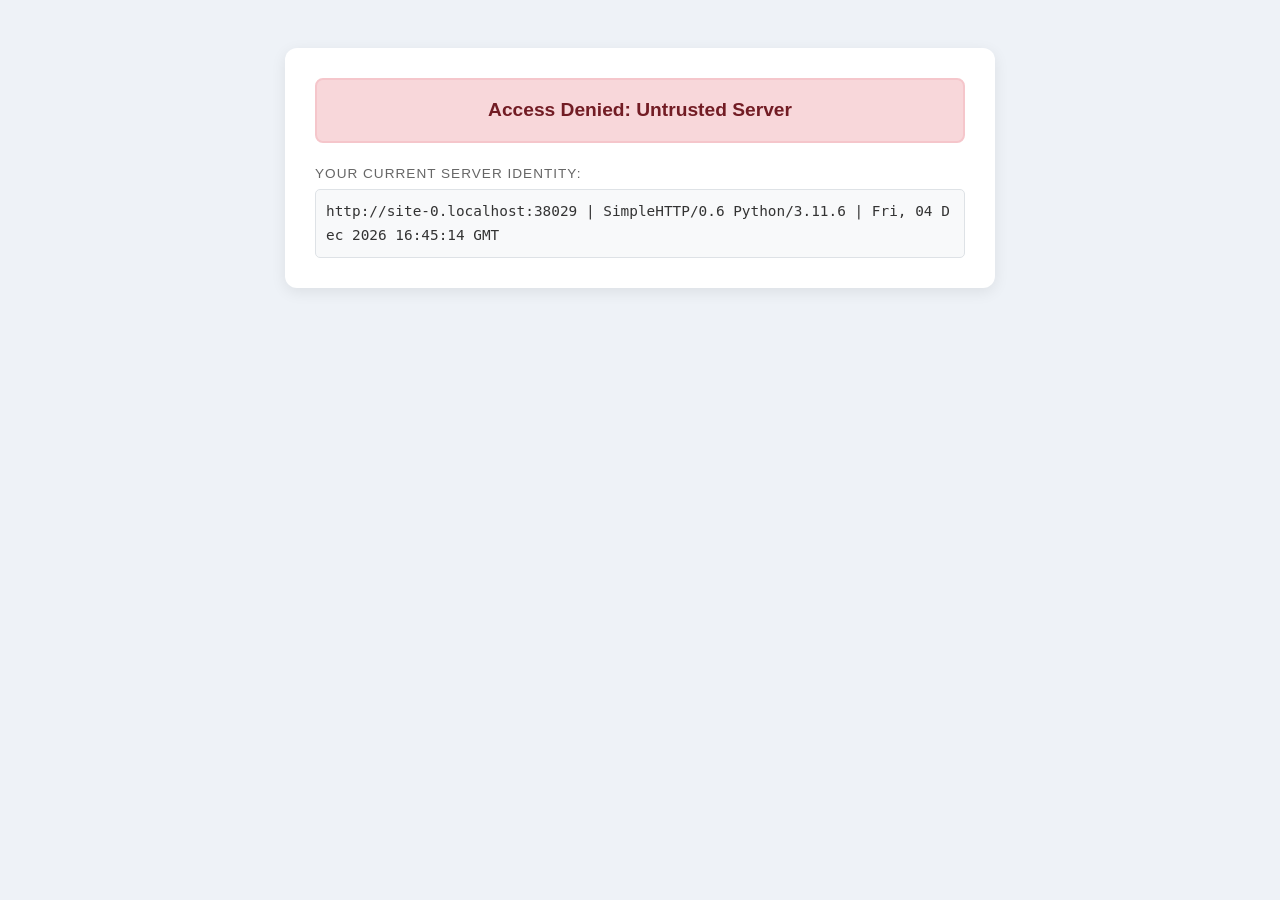
<file: wip.html>
<!DOCTYPE html>
<html lang="en">
<head>
    <meta charset="UTF-8">
    <meta name="viewport" content="width=device-width, initial-scale=1.0">
    <title>Advanced Server Identification</title>
    <style>
        body {
            font-family: 'Segoe UI', Tahoma, Geneva, Verdana, sans-serif;
            line-height: 1.6;
            padding: 40px;
            background: #eef2f7;
            color: #333;
        }
    
        .card {
            background: white;
            padding: 30px;
            border-radius: 12px;
            box-shadow: 0 4px 15px rgba(0, 0, 0, 0.08);
            max-width: 650px;
            margin: auto;
        }
    
        .status-banner {
            font-size: 1.2rem;
            font-weight: bold;
            padding: 15px;
            border-radius: 8px;
            margin-bottom: 20px;
            text-align: center;
            border: 2px solid transparent;
        }
    
        .accepted {
            background: #d4edda;
            color: #155724;
            border-color: #c3e6cb;
        }
    
        .denied {
            background: #f8d7da;
            color: #721c24;
            border-color: #f5c6cb;
        }
    
        .checking {
            background: #fff3cd;
            color: #856404;
            border-color: #ffeeba;
        }
    
        .info-label {
            font-size: 0.85rem;
            color: #666;
            text-transform: uppercase;
            letter-spacing: 1px;
            margin-bottom: 5px;
            margin-top: 15px;
        }
    
        .info-value {
            background: #f8f9fa;
            padding: 10px;
            border-radius: 5px;
            border: 1px solid #dee2e6;
            font-family: monospace;
            word-break: break-all;
            font-size: 0.9rem;
        }
    
        .instructions {
            font-size: 0.85rem;
            color: #777;
            margin-top: 20px;
            font-style: italic;
        }
    
        hr {
            border: 0;
            border-top: 1px solid #eee;
            margin: 20px 0;
        }
    
        #app-content {
            animation: fadeIn 0.5s ease-in;
        }
    
        @keyframes fadeIn {
            from {
                opacity: 0;
            }
    
            to {
                opacity: 1;
            }
        }
    </style>
</head>
<body>

<div class="card">
    <div id="status-banner" class="status-banner checking">
        Verifying Server Identity...
    </div>

    <div class="info-label">Your Current Server Identity:</div>
    <div id="current-id-display" class="info-value">Detecting...</div>

    <div id="app-content" style="display: none;">
        <hr>
        <h3>Protected Content Unlocked</h3>
        <p>This script has verified that it is running on a trusted hardware/software configuration.</p>
    </div>

    <div id="setup-help" class="instructions" style="display: none;">
        <strong>To authorize this server:</strong> Copy the "Current Server Identity" string above and add it to the <code>trustedServers</code> Set in the script.
    </div>
</div>

<script>
    (async function() {
        const trustedPatterns = [
            // Matches any timestamp on the python hosted server
            "http://0.0.0.0:8000 | SimpleHTTP/0.6 Python/3.14.4 | *, * * * *:*:* *",
            
            // Matches any server/fingerprint on this port
            "http://localhost:8000 | * | *",
            
            // Live Server with a wildcard for the changing ETag
            "http://127.0.0.1:5500 | Unknown-Server-Software | W/\"*\""
        ];

        function isTrusted(currentIdentity) {
            return trustedPatterns.some(pattern => {
                const regexStr = "^" + pattern
                    .replace(/[-\/\\^$+?.()|[\]{}]/g, '\\$&')
                    .replace(/\*/g, '.*')
                    + "$";
                const regex = new RegExp(regexStr);
                return regex.test(currentIdentity);
            });
        }

        const statusBanner = document.getElementById('status-banner');
        const idDisplay = document.getElementById('current-id-display');
        const appContent = document.getElementById('app-content');

        async function performIdentification() {
            try {
                const response = await fetch(window.location.href, { method: 'HEAD' });
                const origin = window.location.origin;
                const serverType = response.headers.get('Server') || "Unknown-Server-Software";
                const fingerprint = response.headers.get('ETag') || response.headers.get('Last-Modified') || "No-Fingerprint";

                const currentIdentity = `${origin} | ${serverType} | ${fingerprint}`;
                idDisplay.textContent = currentIdentity;

                if (isTrusted(currentIdentity)) {
                    statusBanner.textContent = "Access Granted: Identity Matches Pattern";
                    statusBanner.className = "status-banner accepted";
                    appContent.style.display = "block";
                } else {
                    statusBanner.textContent = "Access Denied: Untrusted Server";
                    statusBanner.className = "status-banner denied";
                }
            } catch (err) {
                statusBanner.textContent = "Error: Run on a local server";
                statusBanner.className = "status-banner denied";
            }
        }

        performIdentification();
    })();
</script>

</body>
</html>
</file>
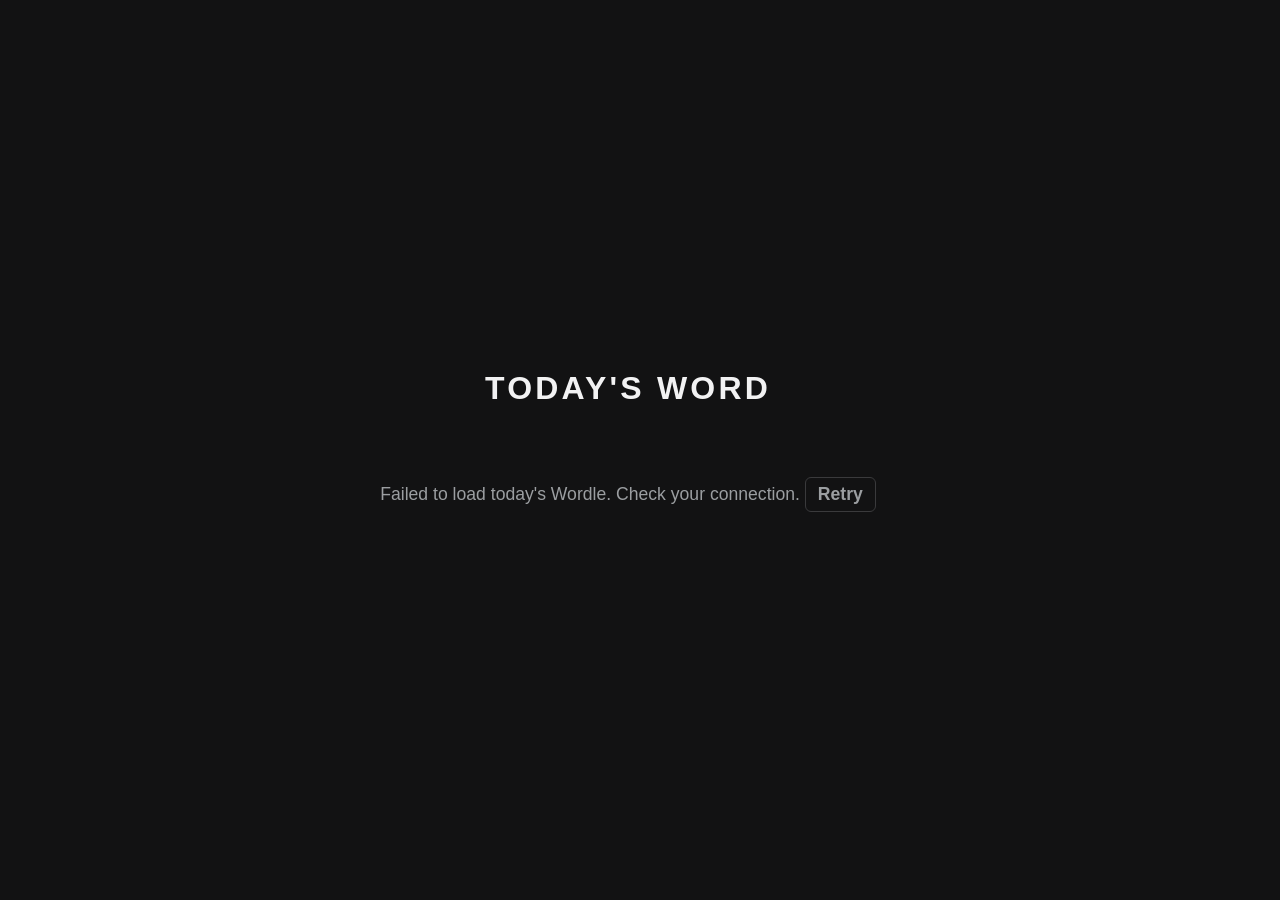
<file: wordl.html>
<!DOCTYPE html>
<html lang="en">
<head>
  <meta charset="UTF-8">
  <meta name="viewport" content="width=device-width, initial-scale=1.0">
  <meta name="color-scheme" content="dark">
  <title>Wordle Tool</title>
  
  

<style>
:root {
  color-scheme: dark;

  --bg:           #121213;
  --surface:      #1f1f21;
  --surface-2:    #19191a;
  --text:         #f2f2f3;
  --muted:        #9b9ea1;
  --border:       #3a3a3c;
  --grey:         #3a3a3c;
  --green:        #538d4e;
  --yellow:       #b59f3b;
  --red:          #c0392b;
  --empty-border: #3a3a3c;
  --tile-text:    #ffffff;
  --link:         #6cb2ff;
  --overlay:      rgb(0 0 0 / 0.75);
  --shadow:       0 5px 20px rgb(0 0 0 / 0.7);

  --cell:      clamp(30px, 8vw, 62px);
  --gap:       5px;
  --group-gap: clamp(10px, 3vw, 30px);
  --group-w:   calc(var(--cell) * 5 + var(--gap) * 4);
}

* { box-sizing: border-box; }

html { background: var(--bg); }

body {
  font-family:      'Clear Sans', 'Helvetica Neue', Arial, sans-serif;
  display:          flex;
  flex-direction:   column;
  align-items:      center;
  justify-content:  center;
  min-height:       100dvh;
  margin:           0;
  padding:          30px 40px 30px 16px;
  background-color: var(--bg);
  color:            var(--text);

  h1 {
    margin:         0 0 20px;
    font-size:      clamp(1.4rem, 5vw, 2rem);
    text-transform: uppercase;
    letter-spacing: 0.1em;
    text-align:     center;
  }
}

button {
  font:  inherit;
  color: inherit;
}

:focus-visible {
  outline:        3px solid var(--link);
  outline-offset: 2px;
}

#loading {
  margin-top: 50px;
  font-size:  1.1rem;
  color:      var(--muted);
  text-align: center;
}

#app {
  display:        flex;
  flex-direction: column;
  align-items:    center;

  &[hidden] { display: none; }
}

.controls {
  display:         flex;
  flex-wrap:       wrap;
  gap:             14px 24px;
  align-items:     center;
  justify-content: center;
  margin-bottom:   25px;
  padding:         12px 20px;
  background:      var(--surface);
  border-radius:   8px;

  label {
    display:     flex;
    align-items: center;
    gap:         8px;
    font-weight: bold;
    cursor:      pointer;
    user-select: none;
  }
}

.text-btn {
  padding:       6px 12px;
  background:    transparent;
  border:        1px solid var(--border);
  border-radius: 6px;
  font-weight:   bold;
  cursor:        pointer;

  &:hover { background: var(--surface-2); }
}

.headers {
  display:        flex;
  gap:            var(--group-gap);
  margin-bottom:  10px;
  font-size:      0.85rem;
  font-weight:    bold;
  letter-spacing: 0.05em;
  text-transform: uppercase;
  color:          var(--muted);

  .header-block {
    width:      var(--group-w);
    text-align: center;
  }
}

#main-grid {
  display:        flex;
  flex-direction: column;
  gap:            5px;

  .groups {
    position: relative;
    display:  flex;
    gap:      var(--group-gap);
  }

  .cell-group {
    display:               grid;
    grid-template-columns: repeat(5, var(--cell));
    gap:                   var(--gap);
  }

  .next {
    position:        absolute;
    top:             0;
    left:            100%;
    display:         flex;
    flex-direction:  column;
    align-items:     center;
    justify-content: space-between;
    width:           22px;
    height:          var(--cell);
    margin-left:     8px;
    padding:         4px 0;
    background:      var(--surface);
    border:          2px solid var(--border);
    border-radius:   11px;
    font-size:       clamp(8px, calc(var(--cell) * 0.26), 18px);
    font-weight:     bold;
    line-height:     1;
    cursor:          pointer;

    &:hover      { background: var(--border); }
    &.impossible { border-color: var(--red); }
  }
}

.cell {
  display:         flex;
  justify-content: center;
  align-items:     center;
  width:           var(--cell);
  height:          var(--cell);
  padding:         0;
  border:          2px solid transparent;
  font-size:       calc(var(--cell) * 0.52);
  font-weight:     bold;
  text-transform:  uppercase;
  color:           var(--tile-text);
  user-select:     none;
  transition:      background-color 0.15s, border-color 0.15s, transform 0.1s ease-in-out;

  &.left-cell {
    cursor: pointer;

    &:active { transform: scale(0.9); }
  }

  &[data-color="X"] { background: var(--grey);   border-color: var(--grey);   }
  &[data-color="G"] { background: var(--green);  border-color: var(--green);  }
  &[data-color="Y"] { background: var(--yellow); border-color: var(--yellow); }
  &[data-color="R"] { background: var(--red);    border-color: var(--red);    }
  &[data-color="E"] {
    background:   transparent;
    border-color: var(--empty-border);
    color:        var(--text);
  }
}

.footer-link {
  margin-top:  36px;
  padding:     0;
  background:  none;
  border:      0;
  font-size:   1.05rem;
  font-weight: bold;
  color:       var(--link);
  cursor:      pointer;

  &:hover { text-decoration: underline; }
}

dialog {
  width:         90%;
  max-width:     650px;
  height:        80vh;
  padding:       0;
  background:    var(--bg);
  border:        0;
  border-radius: 8px;
  box-shadow:    var(--shadow);
  color:         var(--text);

  &[open]     { display: flex; }
  &::backdrop { background: var(--overlay); }

  .modal-content {
    display:        flex;
    flex-direction: column;
    width:          100%;
    min-height:     0;
    padding:        20px 24px;
  }

  .modal-header {
    display:         flex;
    justify-content: space-between;
    align-items:     center;
    margin-bottom:   12px;

    h2 { margin: 0; }
  }

  .modal-close {
    padding:     0 4px;
    background:  none;
    border:      0;
    font-size:   32px;
    line-height: 1;
    color:       var(--muted);
    cursor:      pointer;

    &:hover { color: var(--text); }
  }

  .dict-info {
    margin:      0 0 10px;
    font-size:   0.9rem;
    line-height: 1.5;
    color:       var(--muted);
  }

  .dict-count {
    margin-bottom: 8px;
    font-size:     0.85rem;
    color:         var(--muted);
  }

  #word-search {
    width:         100%;
    margin-bottom: 8px;
    padding:       12px;
    background:    var(--surface-2);
    border:        2px solid var(--border);
    border-radius: 4px;
    font-size:     1.1rem;
    color:         var(--text);
    outline:       none;

    &:focus { border-color: var(--muted); }
  }

  #word-results {
    flex-grow:       1;
    align-content:   flex-start;
    padding:         12px;
    overflow-y:      auto;
    scroll-behavior: smooth;
    background:      var(--surface-2);
    border:          1px solid var(--border);
    border-radius:   4px;

    .empty { color: var(--muted); }

    .dict-heading {
      margin:         12px 3px 4px;
      font-size:      0.8rem;
      font-weight:    bold;
      letter-spacing: 0.05em;
      text-transform: uppercase;
      color:          var(--muted);

      &:first-child { margin-top: 0; }
    }

    .dict-word {
      display:        inline-block;
      margin:         3px;
      padding:        4px 8px;
      background:     var(--bg);
      border:         1px solid var(--border);
      border-radius:  4px;
      font-family:    monospace;
      font-size:      1.1rem;
      font-weight:    bold;
      letter-spacing: 1px;
      text-transform: uppercase;
      cursor:         pointer;
      user-select:    none;
      transition:     transform 0.1s ease, border-color 0.1s ease;

      &:hover {
        border-color: var(--muted);
        transform:    scale(1.05);
      }

      &:active { transform: scale(0.95); }

      span {
        &[data-color="X"] { color: var(--muted);  }
        &[data-color="G"] { color: var(--green);  }
        &[data-color="Y"] { color: var(--yellow); }
      }
    }
  }
}

</style>
</head>
<body>

  <h1 id="title">Today's Word</h1>

  <p id="loading" role="status">Loading valid words…</p>

  <main id="app" hidden>

    <section class="controls">
      <label>
        <input type="checkbox" id="disallow-solution">
        <span id="disallow-label">Disallow the actual solution</span>
      </label>
      <button type="button" class="text-btn" id="reset-btn">Reset all</button>
    </section>

    <div class="headers">
      <div class="header-block">Draw Colors</div>
      <div class="header-block">Generated Words</div>
    </div>

    <div id="main-grid"></div>

    <button type="button" class="footer-link" id="open-modal-link">View & search valid words</button>
  </main>

  <dialog id="word-modal" aria-labelledby="modal-title">
    <div class="modal-content">
      <form method="dialog" class="modal-header">
        <h2 id="modal-title">Word Dictionary</h2>
        <button class="modal-close" aria-label="Close">&times;</button>
      </form>
      <p class="dict-info" id="dict-info"></p>
      <input
        type="search"
        id="word-search"
        placeholder="Search words or patterns (e.g. duc, >yy, >nnnnc duc)…"
        aria-label="Search words"
        autocomplete="off"
        spellcheck="false"
      >
      <div class="dict-count" id="dict-count" aria-live="polite"></div>
      <div id="word-results"></div>
    </div>
  </dialog>


<script>
const PUZZLE_URL = 'https://www.nytimes.com/svc/wordle/v2'
const WORDS_URL  = 'https://gist.githubusercontent.com/dracos/dd0668f281e685bad51479e5acaadb93/raw/6bfa15d263d6d5b63840a8e5b64e04b382fdb079/valid-wordle-words.txt'
const ROW_COUNT  = 6
const WORD_SIZE  = 5
const CHUNK_SIZE = 150

const COLORS        = ['X', 'G', 'Y']
const COLOR_NAMES   = { X: 'grey', G: 'green', Y: 'yellow' }
const COLOR_TO_CODE = { X: 'n', G: 'y', Y: 'c' }
const CODE_TO_COLOR = { n: 'X', y: 'G', c: 'Y' }

const byId = id => document.getElementById(id)

const elements = {
  title:        byId('title'),
  loading:      byId('loading'),
  app:          byId('app'),
  grid:         byId('main-grid'),
  disallow:     byId('disallow-solution'),
  disallowText: byId('disallow-label'),
  resetBtn:     byId('reset-btn'),
  openDictBtn:  byId('open-modal-link'),
  modal:        byId('word-modal'),
  dictInfo:     byId('dict-info'),
  search:       byId('word-search'),
  count:        byId('dict-count'),
  results:      byId('word-results')
}

const wordPattern = new Map()
const htmlCache   = new Map()
const rows        = []

let wordList      = []
let patternGroups = new Map()
let solution      = ''
let activeRow     = null
let searchItems   = []
let renderIndex   = 0

function createEl(tag, props = {}, ...children) {
  const node = Object.assign(document.createElement(tag), props)
  node.append(...children)
  return node
}

function evaluateGuess(guess, solution) {
  const result     = Array(WORD_SIZE).fill('X')
  const solChars   = [...solution]
  const guessChars = [...guess]

  for (let idx = 0; idx < WORD_SIZE; idx++) {
    if (guessChars[idx] === solChars[idx]) {
      result[idx]     = 'G'
      solChars[idx]   = null
      guessChars[idx] = null
    }
  }

  for (let idx = 0; idx < WORD_SIZE; idx++) {
    if (guessChars[idx] === null) continue

    const found = solChars.indexOf(guessChars[idx])
    if (found !== -1) {
      result[idx]   = 'Y'
      solChars[found] = null
    }
  }

  return result.join('')
}

function candidatesFor(pattern, disallowSolution) {
  const candidates = patternGroups.get(pattern) ?? []
  return disallowSolution ? candidates.filter(word => word !== solution) : candidates
}

function getRowPattern(row) {
  return row.leftCells.map(cell => cell.dataset.color).join('')
}

function setLeftColor(row, col, color) {
  const cell = row.leftCells[col]
  cell.dataset.color = color
  cell.ariaLabel     = `Row ${row.index + 1}, tile ${col + 1}: ${COLOR_NAMES[color]}. Press to change.`
}

function createRow(index) {
  const leftGroup  = createEl('div', { className: 'cell-group' })
  const rightGroup = createEl('div', { className: 'cell-group', ariaLive: 'polite' })
  const groups     = createEl('div', { className: 'groups' }, leftGroup, rightGroup)
  const row        = { index, leftCells: [], rightCells: [], groups, nextBtn: null, alt: 0 }

  for (let col = 0; col < WORD_SIZE; col++) {
    const leftCell  = createEl('button', { type: 'button', className: 'cell left-cell' })
    const rightCell = createEl('div', { className: 'cell' })

    rightCell.dataset.color = 'E'
    row.leftCells.push(leftCell)
    row.rightCells.push(rightCell)
    setLeftColor(row, col, 'X')

    leftCell.addEventListener('click', event => {
      const current = COLORS.indexOf(leftCell.dataset.color)
      const next    = (current + (event.shiftKey ? 2 : 1)) % COLORS.length

      setLeftColor(row, col, COLORS[next])
      row.alt = 0
      updateRow(index)
    })

    leftGroup.append(leftCell)
    rightGroup.append(rightCell)
  }

  return row
}

function buildGrid() {
  for (let index = 0; index < ROW_COUNT; index++) {
    const row = createRow(index)

    rows.push(row)
    elements.grid.append(row.groups)
    updateRow(index)
  }
}

function updateRow(rowIdx) {
  const row     = rows[rowIdx]
  const target  = getRowPattern(row)
  const matches = candidatesFor(target, elements.disallow.checked)
  const word    = matches.length ? matches[row.alt % matches.length] : null

  row.nextBtn?.remove()
  row.nextBtn = null

  row.rightCells.forEach((cell, col) => {
    cell.textContent   = word ? word[col]   : '?'
    cell.dataset.color = word ? target[col] : 'R'
  })

  if (matches.length === 1) return

  const code = [...target].map(color => COLOR_TO_CODE[color]).join('')
  const btn  = createEl('button', {
    type:      'button',
    className: matches.length ? 'next' : 'next impossible',
    title:     'New -- find other words',
    ariaLabel: `New: find other words for row ${rowIdx + 1}`
  }, ...Array.from('New', letter => createEl('span', { textContent: letter })))

  btn.addEventListener('click', () => openDictionary(`>${code}`, rowIdx))
  row.groups.append(btn)
  row.nextBtn = btn
}

function updateAllRows() {
  for (let index = 0; index < ROW_COUNT; index++) updateRow(index)
}

function resetAll() {
  for (const row of rows) {
    row.alt = 0
    for (let col = 0; col < WORD_SIZE; col++) setLeftColor(row, col, 'X')
  }
  updateAllRows()
}

function applyWordToRow(word, rowIdx) {
  const row     = rows[rowIdx]
  const pattern = wordPattern.get(word)

  for (const [col, color] of [...pattern].entries()) setLeftColor(row, col, color)

  const candidates = candidatesFor(pattern, elements.disallow.checked)
  row.alt = Math.max(0, candidates.indexOf(word))
  updateRow(rowIdx)
}

function wordHTML(word) {
  if (!htmlCache.has(word)) {
    const letters = [...wordPattern.get(word)]
      .map((color, col) => `<span data-color="${color}">${word[col]}</span>`)
      .join('')

    htmlCache.set(word, `<div class="dict-word" data-word="${word}">${letters}</div>`)
  }
  return htmlCache.get(word)
}

function loadMoreResults() {
  if (renderIndex >= searchItems.length) return

  const html = searchItems
    .slice(renderIndex, renderIndex + CHUNK_SIZE)
    .map(item => typeof item === 'string'
      ? wordHTML(item)
      : `<div class="dict-heading">${item.label} (${item.count.toLocaleString()})</div>`)
    .join('')

  elements.results.insertAdjacentHTML('beforeend', html)
  renderIndex += CHUNK_SIZE
}

function matchWords(text) {
  const cleaned = text.toLowerCase().replace(/[^a-z*]/g, '')
  if (!cleaned) return { cleaned, matches: wordList }

  const regex = new RegExp(cleaned.replaceAll('*', '.'))
  return { cleaned, matches: wordList.filter(word => regex.test(word)) }
}

function countMisses(word, target) {
  return [...wordPattern.get(word)]
    .filter((color, col) => target[col] !== '*' && color !== target[col])
    .length
}

function searchByColor(query) {
  const gtIdx                   = query.indexOf('>')
  const beforeGt                = query.slice(0, gtIdx)
  const [, token, afterToken]   = query.slice(gtIdx + 1).match(/^(\S*)\s*(.*)$/)
  const code                    = token.toLowerCase().replace(/[^nyc*]/g, '')
  const { cleaned, matches }    = matchWords(beforeGt + afterToken)

  if (!matches.length) {
    elements.count.textContent = '0 matches'
    searchItems = []
    return
  }

  const target = [...code.padEnd(WORD_SIZE, '*').slice(0, WORD_SIZE)]
    .map(char => CODE_TO_COLOR[char] ?? char)

  const buckets   = Object.groupBy(matches, word => countMisses(word, target))
  const exact     = buckets[0]?.length ?? 0
  const exactText = `${exact.toLocaleString()} exact match${exact === 1 ? '' : 'es'}`

  elements.count.textContent = cleaned
    ? `${exactText} · ${matches.length.toLocaleString()} matching "${cleaned}" sorted by color similarity`
    : `${exactText} · ${wordList.length.toLocaleString()} words sorted by similarity`

  searchItems = Object.entries(buckets).flatMap(([dist, group]) => {
    const label = dist === '0' ? 'Exact matches' : `${dist} tile${dist === '1' ? '' : 's'} different`
    return [{ header: true, label, count: group.length }, ...group]
  })
}

function searchPlain(query) {
  const { matches } = matchWords(query)

  elements.count.textContent = `${matches.length.toLocaleString()} match${matches.length === 1 ? '' : 'es'}`
  searchItems = matches
}

function renderSearch(rawQuery) {
  const query = rawQuery.trim()

  if (query.includes('>')) searchByColor(query)
  else searchPlain(query)

  renderIndex = 0
  elements.results.innerHTML = ''
  elements.results.scrollTop = 0

  if (searchItems.length) loadMoreResults()
  else elements.results.innerHTML = '<div class="empty">No words match your search.</div>'
}

function openDictionary(query = '', rowIdx = null) {
  activeRow = rowIdx

  if (!elements.modal.open) elements.modal.showModal()
  elements.search.value = query
  renderSearch(query)
  elements.search.focus()
}

function setupModal() {
  let frame = 0

  elements.openDictBtn.addEventListener('click', () => openDictionary())
  elements.modal.addEventListener('click', event => {
    if (event.target === elements.modal) elements.modal.close()
  })

  elements.results.addEventListener('click', event => {
    const wordEl = event.target.closest('.dict-word')
    if (!wordEl) return

    const targetIdx = activeRow ?? rows.findIndex(row =>
      row.alt === 0 && row.leftCells.every(cell => cell.dataset.color === 'X'))

    if (targetIdx === -1) return

    applyWordToRow(wordEl.dataset.word, targetIdx)
    elements.modal.close()
  })

  elements.results.addEventListener('scroll', () => {
    const { scrollTop, clientHeight, scrollHeight } = elements.results
    if (scrollTop + clientHeight >= scrollHeight - 250) loadMoreResults()
  })

  const scheduleSearch = () => {
    cancelAnimationFrame(frame)
    frame = requestAnimationFrame(() => renderSearch(elements.search.value))
  }

  for (const type of ['input', 'keyup', 'search']) {
    elements.search.addEventListener(type, scheduleSearch)
  }
}

function showLoadError() {
  elements.loading.textContent = "Failed to load today's Wordle. Check your connection. "
  elements.loading.append(createEl('button', {
    type:        'button',
    className:   'text-btn',
    textContent: 'Retry',
    onclick:     () => location.reload()
  }))
}

async function loadSolution() {
  const dateParts = new Intl.DateTimeFormat('en-US', {
    timeZone: 'America/New_York',
    year:     'numeric',
    month:    '2-digit',
    day:      '2-digit'
  }).formatToParts(new Date())
  const date     = Object.fromEntries(dateParts.map(({ type, value }) => [type, value]))
  const response = await fetch(`${PUZZLE_URL}/${date.year}-${date.month}-${date.day}.json`)
  if (!response.ok) throw new Error(`HTTP ${response.status}`)

  const puzzle = await response.json()
  const word   = typeof puzzle.solution === 'string' ? puzzle.solution.toLowerCase() : ''
  if (!/^[a-z]{5}$/.test(word)) throw new Error('Invalid Wordle solution')

  solution = word
}

async function loadWords() {
  const response = await fetch(WORDS_URL)
  if (!response.ok) throw new Error(`HTTP ${response.status}`)

  const text = await response.text()
  const list = text
    .split('\n')
    .map(word => word.trim().toLowerCase())
    .filter(word => /^[a-z]{5}$/.test(word))

  wordList = [...new Set(list)]
  if (!wordList.length) throw new Error('Word list is empty')

  for (const word of wordList) wordPattern.set(word, evaluateGuess(word, solution))
  patternGroups = Map.groupBy(wordList, word => wordPattern.get(word))
}

async function init() {
  try {
    await loadSolution()

    const upper = solution.toUpperCase()
    const ex1   = solution.slice(0, 3)
    const ex2   = `${solution.slice(0, 2)}*${solution.slice(3, 5)}`
    const ex3   = `**${solution.slice(2, 5)}`
    const ex4   = `**${solution[2]}**`

    elements.title.textContent        = `Today's Word: ${upper}`
    elements.disallowText.textContent = `Disallow the actual solution (${upper})`
    elements.dictInfo.innerHTML       = `
      Use <b>*</b> as a wildcard (e.g. <b>${ex1}</b>, <b>${ex2}</b>, <b>${ex3}</b>, <b>${ex4}</b>).
      Search colors with <b>&gt;</b> (e.g. <b>&gt;yy</b>, <b>&gt;y*c</b>) or combine them: <b>&gt;nnnnc duc</b>.
      Click a word to insert it.`

    await loadWords()
  } catch (error) {
    console.error(error)
    showLoadError()
    return
  }

  elements.loading.hidden = true
  elements.app.hidden     = false

  buildGrid()
  setupModal()

  elements.disallow.addEventListener('change', () => {
    for (const row of rows) row.alt = 0
    updateAllRows()
  })
  elements.resetBtn.addEventListener('click', resetAll)
}

init()
</script>
</body>
</html>
</file>
